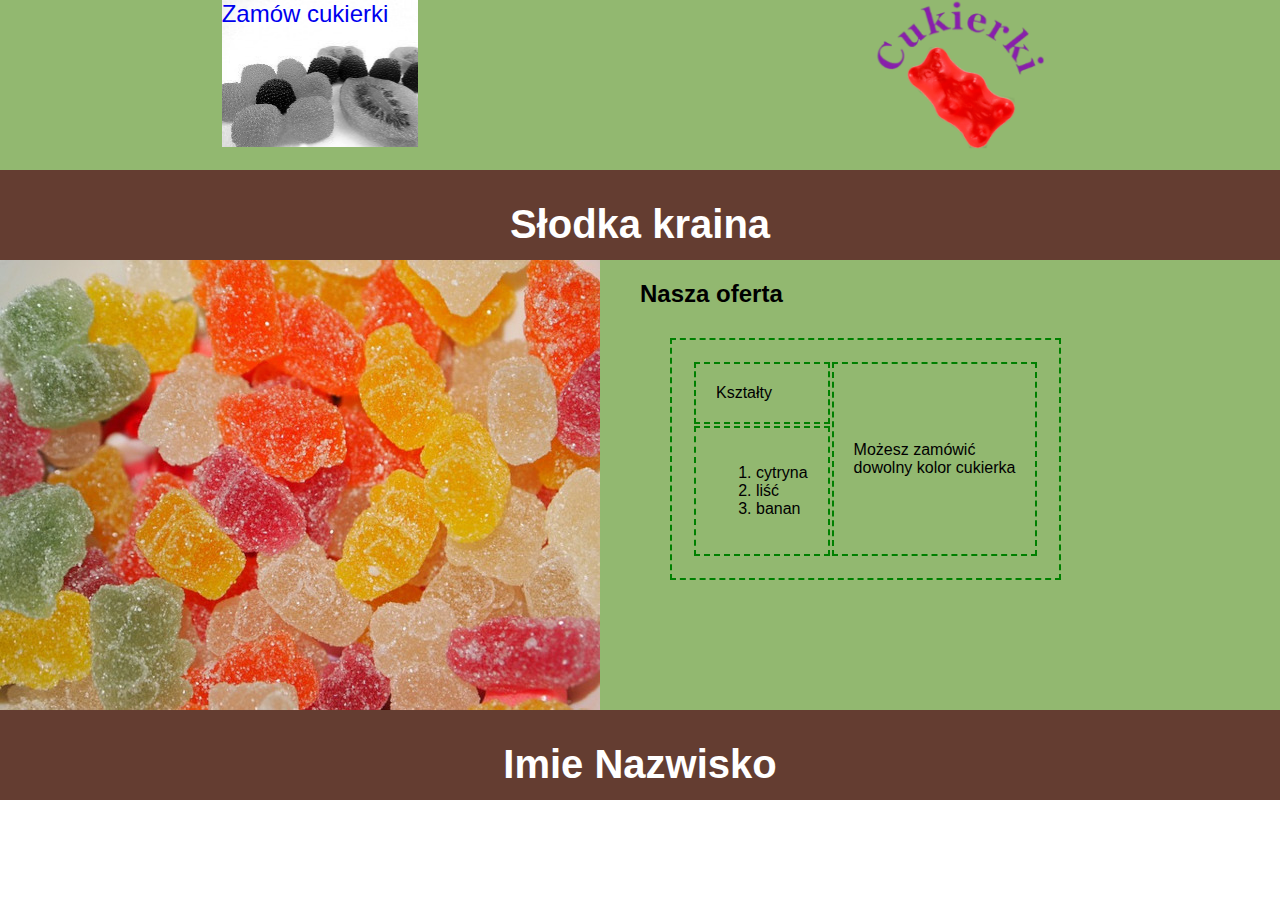
<file: index.html>
<!DOCTYPE html>
<html lang="pl">
    <head>
        <meta charset="UTF-8">
        <meta http-equiv="X-UA-Compatible" content="IE=edge">
        <meta name="viewport" content="width=device-width, initial-scale=1.0">
        <title>Fabryka cukierków</title>
        <link rel="stylesheet" href="styl10.css">
    </head>
    <body>
        <div id="gorny1">
            <a href="zamowienie.html">Zamów cukierki</a>
        </div>

        <div id="gorny2">
            <a href="index.html"><img src="logotyp.png" alt="Nasze logo"></a>
        </div>

        <header>
            <h1>Słodka kraina</h1>
        </header>

        <div id="lewy">
            <img src="cukierki3.jpg" alt="Nasze cukierki">
        </div>

        <div id="prawy">
            <h2>Nasza oferta</h2>
            <table>
                <tr>
                    <td>Kształty</td>
                    <td rowspan="2">Możesz zamówić<br>dowolny kolor cukierka</td>
                </tr>
                <tr>
                    <td>
                        <ol>
                            <li>cytryna</li>
                            <li>liść</li>
                            <li>banan</li>
                        </ol>
                    </td>
                </tr>
            </table>
        </div>

        <footer>
         <h1>Imie Nazwisko</h1>
        </footer>
    </body>
</html>
</file>
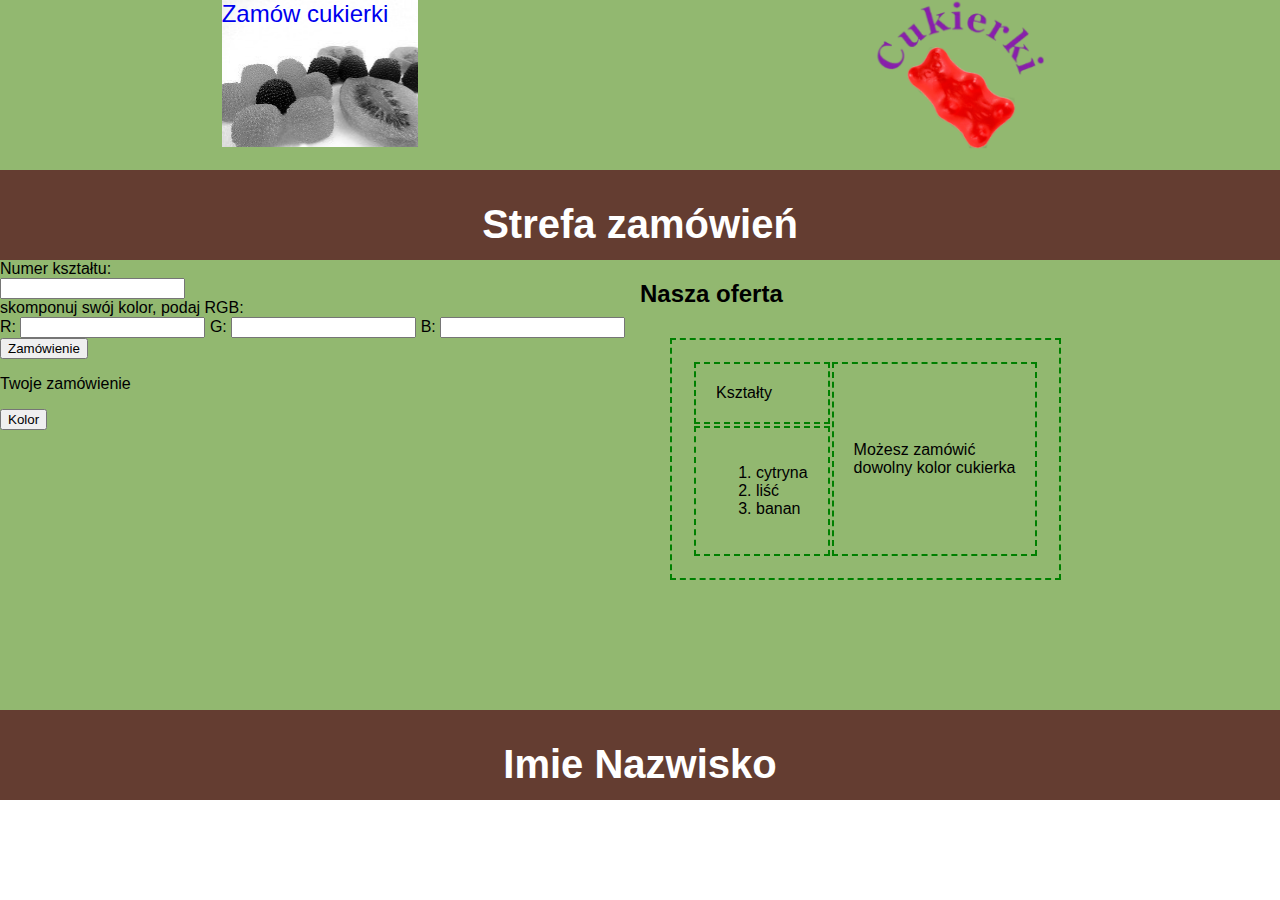
<file: zamowienie.html>
<!DOCTYPE html>
<html lang="pl">
    <head>
        <meta charset="UTF-8">
        <meta http-equiv="X-UA-Compatible" content="IE=edge">
        <meta name="viewport" content="width=device-width, initial-scale=1.0">
        <title>Fabryka cukierków</title>
        <link rel="stylesheet" href="styl10.css">
    </head>
    <body>
        <div id="gorny1">
            <a href="zamowienie.html">Zamów cukierki</a>
        </div>

        <div id="gorny2">
            <a href="index.html"><img src="logotyp.png" alt="Nasze logo"></a>
        </div>

        <header>
            <h1>Strefa zamówień</h1>
        </header>

        <div id="lewy">
            <label for="ksztalt">Numer kształtu:</label><br>
            <input type="number" name="ksztalt" id="ksztalt"><br>
            skomponuj swój kolor, podaj RGB:<br>
            R: <input type="number" name="r" id="r"> G: <input type="number" name="g" id="g"> B: <input type="number" name="b" id="b"><br>
            <button type="submit" onclick="zamowienie()">Zamówienie</button>
            <p id="wynik">Twoje zamówienie</p>
            <button type="submit" id="kolor">Kolor</button>
        </div>

        <script src="skrypt.js"></script>

        <div id="prawy">
            <h2>Nasza oferta</h2>
            <table>
                <tr>
                    <td>Kształty</td>
                    <td rowspan="2">Możesz zamówić<br>dowolny kolor cukierka</td>
                </tr>
                <tr>
                    <td>
                        <ol>
                            <li>cytryna</li>
                            <li>liść</li>
                            <li>banan</li>
                        </ol>
                    </td>
                </tr>
            </table>
        </div>

        <footer>
            <h1>Imie Nazwisko</h1>
        </footer>
    </body>
</html>
</file>
<file: styl10.css>
body {
    font-family: Helvetica;
    margin:0;
}

#gorny1,#gorny2 {
    background: rgb(146,184,112);
    text-align: center;
    width: 50%;
    height: 170px;
    float: left;
}

header,footer {
    background: rgb(100,61,49);
    color: white;
    text-align: center;
    height: 80px;
    padding: 5px;
    clear: both;
}

#lewy,#prawy {
    background: rgb(146,184,112);
    width: 50%;
    height: 450px;
    float: left;
}

#gorny1 a {
    background: url(cukierki1.jpg);
    padding-right: 30px;
    padding-bottom: 120px;
    font-size: 150%;
    text-decoration: none;
}

table,td {
    border: 2px dashed green;
    margin: 30px;
    padding: 20px;
}

h1 {
    font-size: 250%;
}
</file>
